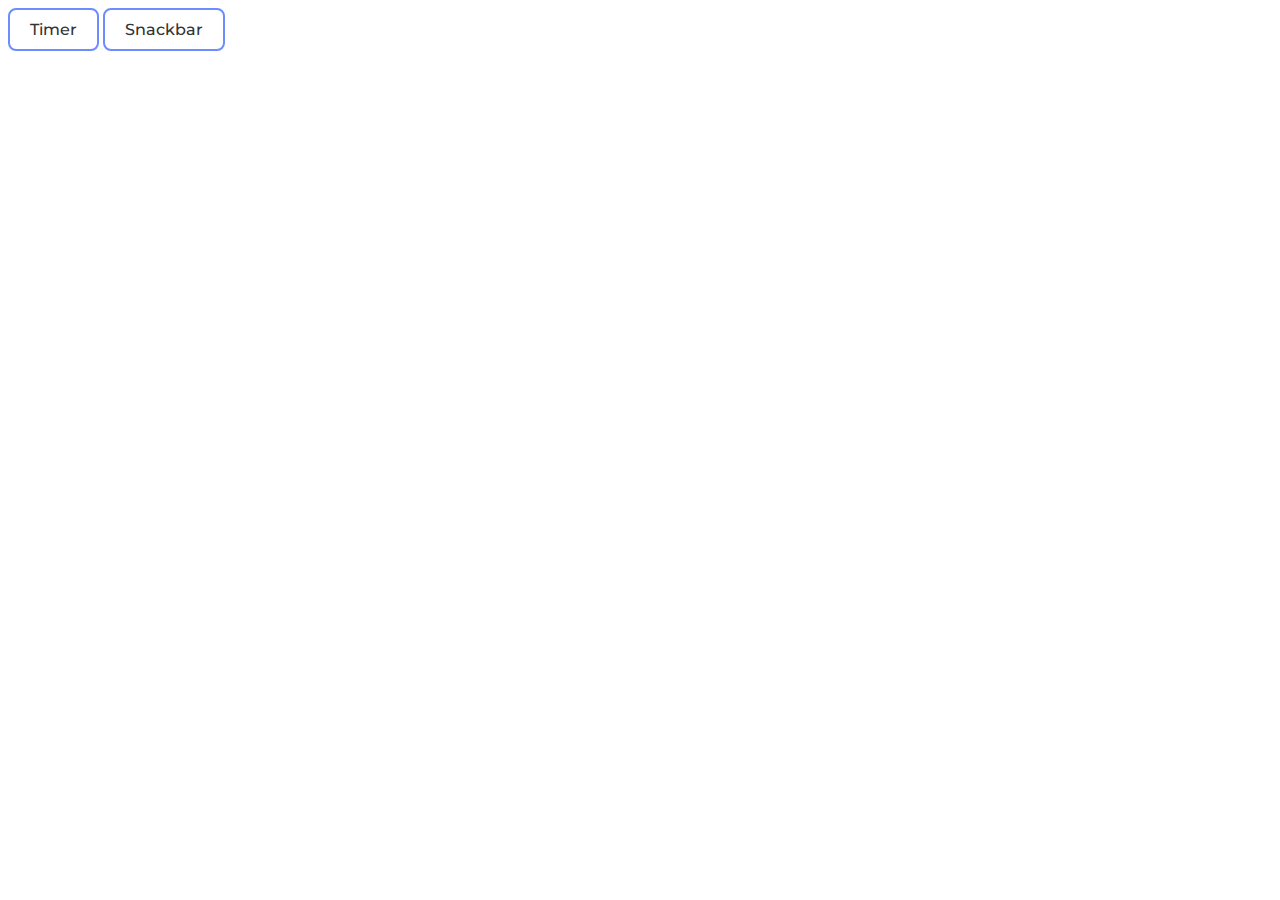
<file: src/index.html>
<!DOCTYPE html>
<html lang="en">
  <head>
    <meta charset="UTF-8" />
    <link rel="icon" type="image/svg+xml" href="/favicon.svg" />
    <meta name="viewport" content="width=device-width, initial-scale=1.0" />
    <title>HW - 10</title>
    <link rel="stylesheet" href="./css/styles.css" />
  </head>
  <body>
    <a href="./1-timer.html" class="my-button">Timer</a>
    <a href="./2-snackbar.html" class="my-button">Snackbar</a>
  </body>
</html>
</file>
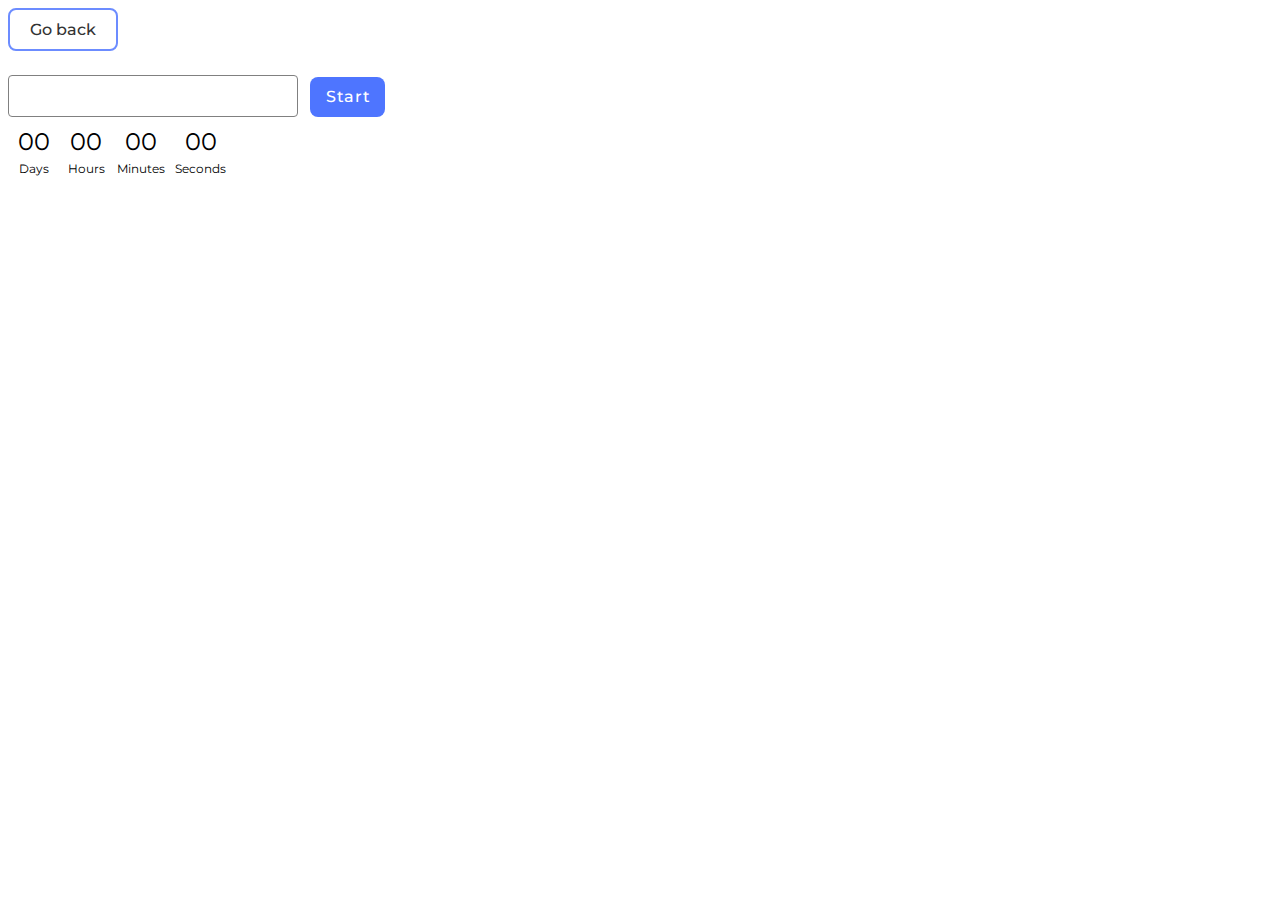
<file: src/1-timer.html>
<!DOCTYPE html>
<html lang="en">
  <head>
    <meta charset="UTF-8" />
    <meta http-equiv="X-UA-Compatible" content="IE=edge" />
    <meta name="viewport" content="width=device-width, initial-scale=1.0" />
    <title>Завдання 1 - Таймер зворотного відліку</title>
    <link rel="stylesheet" href="./css/styles.css" />
  </head>
  <body>
    <div class="button-wrapper">
      <a href="./index.html" class="my-button">Go back</a>
    </div>
    <input type="text" id="datetime-picker" />
    <button type="button" data-start>Start</button>

    <div class="timer">
      <div class="field">
        <span class="value" data-days>00</span>
        <span class="label">Days</span>
      </div>
      <div class="field">
        <span class="value" data-hours>00</span>
        <span class="label">Hours</span>
      </div>
      <div class="field">
        <span class="value" data-minutes>00</span>
        <span class="label">Minutes</span>
      </div>
      <div class="field">
        <span class="value" data-seconds>00</span>
        <span class="label">Seconds</span>
      </div>
    </div>
    <script type="module" src="./js/1-timer.js" defer></script>
  </body>
</html>
</file>
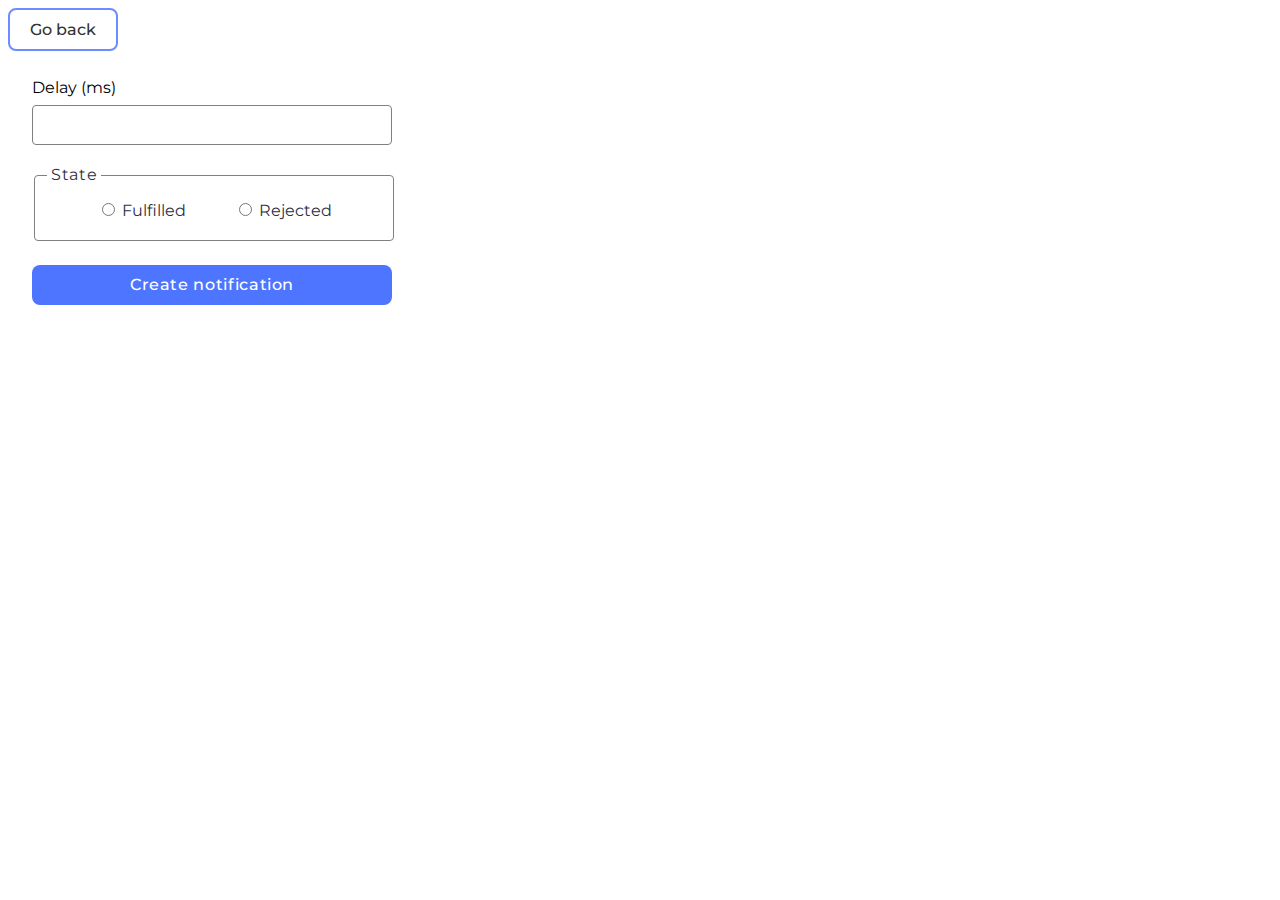
<file: src/2-snackbar.html>
<!DOCTYPE html>
<html lang="en">
  <head>
    <meta charset="UTF-8" />
    <meta http-equiv="X-UA-Compatible" content="IE=edge" />
    <meta name="viewport" content="width=device-width, initial-scale=1.0" />
    <title>Завдання 2 - Генератор промісів</title>
    <link rel="stylesheet" href="./css/styles.css" />
  </head>
  <body>
    <div class="button-wrapper">
      <a href="./index.html" class="my-button">Go back</a>
    </div>
    <form class="form">
      <label>
        Delay (ms)
        <input type="number" name="delay" required />
      </label>

      <fieldset>
        <legend>State</legend>
        <label>
          <input type="radio" name="state" value="fulfilled" required />
          Fulfilled
        </label>
        <label>
          <input type="radio" name="state" value="rejected" required />
          Rejected
        </label>
      </fieldset>

      <button type="submit">Create notification</button>
    </form>
    <script type="module" src="./js/2-snackbar.js" defer></script>
  </body>
</html>
</file>
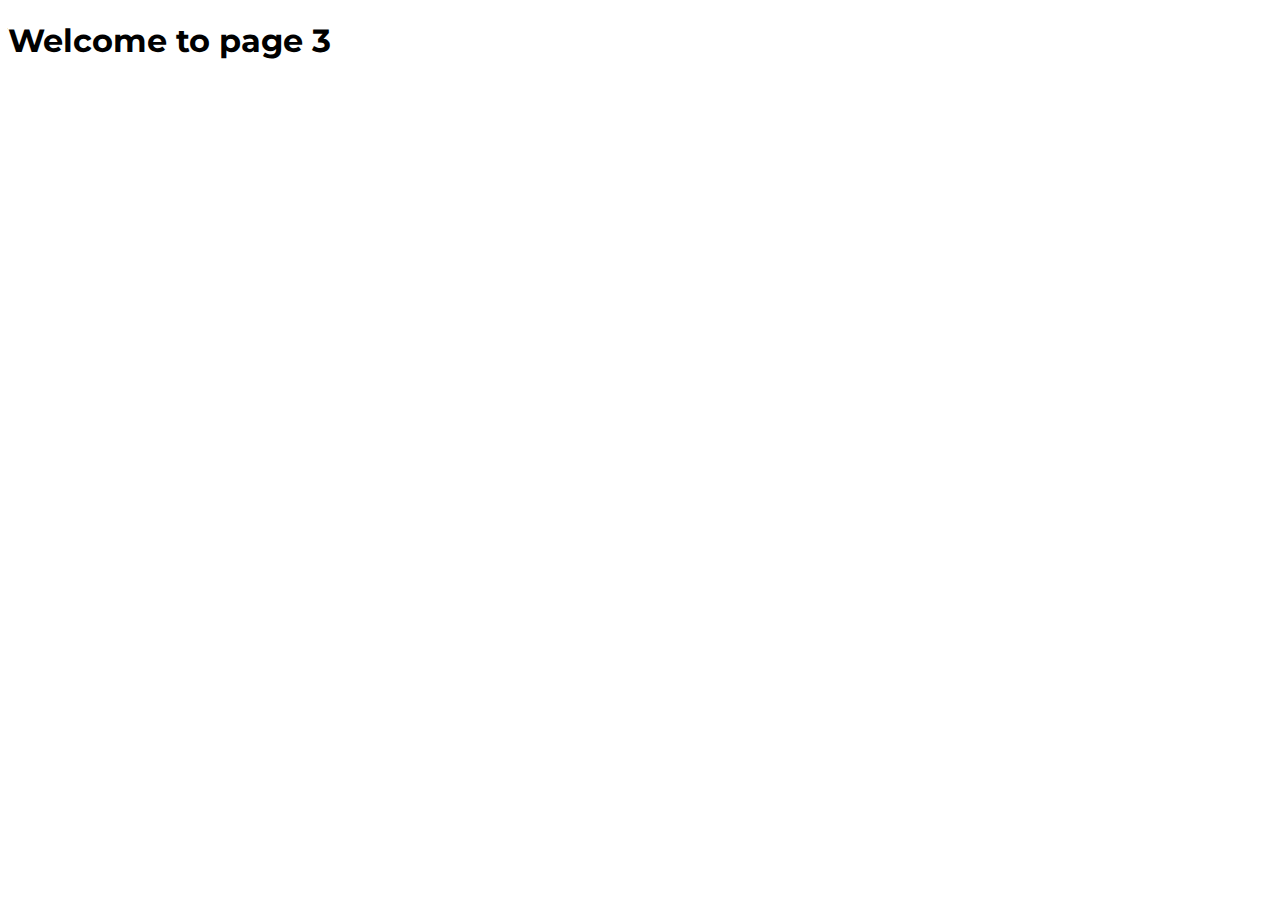
<file: src/page-3.html>
<!DOCTYPE html>
<html lang="en">
  <head>
    <meta charset="UTF-8" />
    <meta http-equiv="X-UA-Compatible" content="IE=edge" />
    <meta name="viewport" content="width=device-width, initial-scale=1.0" />
    <title>Page 3</title>
    <link rel="stylesheet" href="./css/styles.css" />
  </head>
  <body>
    <load
      src="./partials/header.html"
      icon-path="./img/sprite.svg#logo"
      highlight-curr="active"
    />

    <main>
      <div class="container">
        <h1 class="main-title">
          <span class="main-title-gradient">Welcome</span> to page 3
        </h1>
        <load src="./partials/back-link.html" />
      </div>
    </main>

    <load src="./partials/footer.html" />
  </body>
</html>
</file>
<file: src/css/styles.css>
@import url('https://fonts.googleapis.com/css2?family=Montserrat:wght@400;700&display=swap');
* {
  box-sizing: border-box;
}

* {
  font-family: 'Montserrat', sans-serif;
}
.my-button {
  display: inline-block;
  padding: 10px 20px;
  font-size: 16px;
  font-weight: 500;
  text-decoration: none;
  color: #333;
  border: 2px solid #6c8cff;
  border-radius: 8px;
  transition: all 0.3s ease-in-out;
  position: relative;
  overflow: hidden;
  margin-bottom: 24px;
}

.my-button::before {
  content: '';
  position: absolute;
  top: 0;
  left: -100%;
  width: 100%;
  height: 100%;
  background: #6c8cff;
  transition: all 0.3s ease-in-out;
  z-index: -1;
}

.my-button:hover::before {
  left: 0;
}

.my-button:hover {
  background: #4e75ff;
  color: #fff;
}

.button-wrapper {
  display: flex;
  justify-content: flex-start;
  align-items: flex-start;
  width: 150px;
  padding: 0;
}
/* ---------- Завдання 1 - Таймер зворотного відліку ------ */

.timer {
  display: flex;
}

.timer > .field {
  display: flex;
  flex-direction: column;
  justify-content: center;
  align-items: center;
  padding: 5px 5px;
}

.field > .value {
  min-width: 40;
  text-align: center;
  font-size: 24px;
  padding: 5px;
}

.field > .label {
  font-size: 12px;
}

button[data-start] {
  height: 40px;
  width: 75px;
}
input#datetime-picker {
  all: unset;
  width: 272px;
  height: 40px;
  border: 1px solid #808080;
  padding-left: 16px;
  background: #fff;
  border-radius: 4px;
  font-size: 16px;
  line-height: 1.5;
  letter-spacing: 0.04em;
  color: #2e2f42;
}

input#datetime-picker:hover {
  border: 1px solid #000;
}
input#datetime-picker:active {
  border: 1px solid #4e75ff;
}
input#datetime-picker:disabled {
  border: 1px solid #808080;
  background-color: #fafafa;
  color: #808080;
}
button[data-start] {
  box-sizing: border-box;
  border: none;
  cursor: pointer;
  margin-left: 8px;
  border-radius: 8px;
  padding: 8px 16px;
  width: 75px;
  height: 40px;
  background: #4e75ff;
  font-weight: 500;
  font-size: 16px;
  line-height: 1.5;
  letter-spacing: 0.04em;
  color: #fff;
}

button[data-start]:hover {
  background: #6c8cff;
}
button[data-start]:disabled {
  background: #cfcfcf;
  color: #989898;
}

.flatpickr-calendar {
  background: #f5f5f5 !important;
}
/* ------------- Завдання 2 - Генератор промісів ---------- */
.form {
  display: block;
  width: 360px;
  margin-left: 24px;
}

.form > label {
  display: flex;
  flex-direction: column;
  justify-content: center;
  gap: 8px;
  height: 72px;
  width: 100%;
  margin-bottom: 16px;
}

.form > fieldset {
  /* all: unset; */
  display: inline-block;
  display: flex;
  align-items: center;
  justify-content: center;
  gap: 48px;
  width: 100%;
  height: 78px;
  border: 1px solid #808080;
  border-radius: 4px;
  stroke-width: 1px;
  margin-bottom: 24px;
  font-weight: 400;
  font-size: 16px;
  line-height: 1.5;
  color: #2e2f42;
}

input[name='delay'] {
  all: unset;
  box-sizing: border-box;
  width: 100%;
  height: 40px;
  border: 1px solid #808080;
  padding-left: 16px;
  background: #fff;
  border-radius: 4px;
  font-size: 16px;
  line-height: 1.5;
  letter-spacing: 0.04em;
  font-weight: 400;
  color: #2e2f42;
}
input[name='delay']:hover {
  border: 1px solid #000;
}
input[name='delay']:active {
  border: 1px solid #4e75ff;
}
fieldset > legend {
  padding-left: 4px;
  padding-right: 4px;
  letter-spacing: 0.04em;
}

.form > button {
  border: none;
  width: 100%;
  display: flex;
  align-items: center;
  justify-content: center;
  flex-direction: row;
  gap: 10px;
  border-radius: 8px;
  padding: 8px 16px;
  width: 360px;
  height: 40px;
  background: #4e75ff;
  font-weight: 500;
  font-size: 16px;
  line-height: 1.5;
  letter-spacing: 0.04em;
  color: #fff;
}
.form > button:hover {
  background: #6c8cff;
}
</file>
